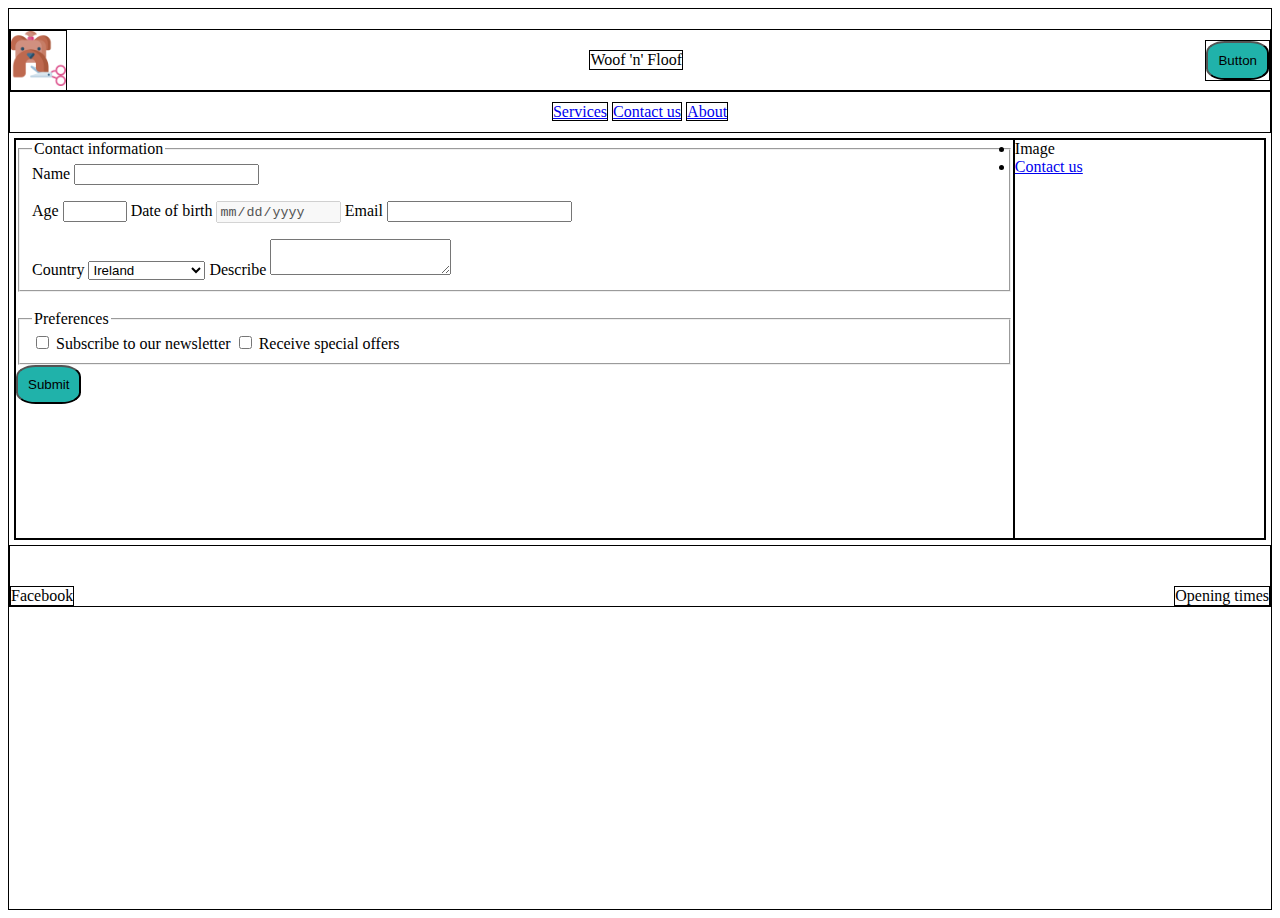
<file: contact.html>
<!DOCTYPE html>
<html lang="en">
<head>
    <meta charset="UTF-8">
    <meta name="viewport" content="width=device-width, initial-scale=1.0">
    <title>Woof 'n' Floof</title>
    <link rel="stylesheet" href="./css/styles.css">
</head>

<body class="b">
    <header>
        <div class="header-container b">
            <div class="b"><img class="logo" src="./images/logo.png" alt="Dog Grooming Logo"></div>
            <div class="b">Woof 'n' Floof</div>
            <div class="b"><button type="submit">Button</button></div>
        </div>
        <div class="nav-container b">
            <nav>
                <a href="#services" class="b" onclick="loadContent('services')">Services</a>
                <a href="#contact" class="b" onclick="loadContent('contact')">Contact us</a>
                <a href="#about"  class="b"  onclick="loadContent('about')">About</a>
            </nav>
        </div>
    </header>
    <main class="main-container b">
        <div class="main-left b" id="main-content">
            <form id="contact-form" action="index.html" autocomplete="off" method="post">
                <fieldset>
                    <legend>Contact information</legend> <label for="name"> <span>Name</span> <input id="name"
                            name="name" type="text" />
                        <p id="name-error" style="color: red"></p>
                    </label> <label for="age"> <span>Age</span> <input id="age" name="age" min="0" max="120"
                            type="number" your-own-att /> </label> <label for="dob"> <span>Date of birth</span> <input
                            id="dob" name="dob" your-own-att type="date" disabled /> </label> <label for="email">
                        <span>Email</span> <input id="email" your-own-att name="email" type="email" />
                        <p id="email-error" style="color: red"></p>
                    </label> <label for="country"> <span>Country</span> <select your-own-att id="country"
                            name="country">
                            <optgroup label="North America">
                                <option value="us">United States</option>
                                <option value="ca">Canada</option>
                                <option value="mx">Mexico</option>
                            </optgroup>
                            <optgroup label="Europe">
                                <option selected value="uk">UK</option>
                                <option selected value="ie">Ireland</option>
                            </optgroup>
                        </select> </label> <label> <span>Describe</span> <textarea your-own-att
                            name="description"></textarea> </label>
                </fieldset> <br />
                <fieldset>
                    <legend>Preferences</legend> <label> <input type="checkbox" name="newsletter" /> Subscribe to our
                        newsletter </label> <label> <input type="checkbox" name="offers" /> Receive special offers
                    </label>
                </fieldset> <button type="submit">Submit</button>
            </form>
        </div>
        <div class="main-right b">
            <aside>
                <li>Image</li>
                <li><a href="./contact.html" target=”_blank”>Contact us</a></li>
            </aside>
        </div>
    </main>
    <footer class="footer-container b">
            <div class="b">Facebook</div>
            <div class="b">Opening times</div>
    </footer>
</body>
<script src="./js/scripts.js"></script>
<script src="./js/script2.js"></script>
<script src="./js/validation.js"></script>
</html>
</file>
<file: css/styles.css>
body{
    height: 100vh;
}

.b{
    border: 1px solid black
}

.o{
    background-color: lightgray;
}

ol{
    padding: 5px;
    width: 300px;
    margin: 10px;
}

ul{
    padding: 5px;
    width: 300px;
    margin: 10px;
}

header{
    padding-top: 20px;
}

.header-container{
    height: 60px;
    display: flex;
    justify-content: space-between;
    align-items: center;
}

.logo{
    width: 55px;
    height: 55px;
}

button{
    background-color: lightseagreen;
    border-radius: 30%;
    padding: 10px;
}

button:hover{
    background-color: darkseagreen;
}

.nav-container{
    height: 40px;
    display:flex;
    justify-content: center;
    align-items: center;
}

.main-container{
    margin: 5px;
    display: flex;
    height: 400px;
}

.main-left{
    width: 80%;
}

.main-right{
    width:20%;
}

.footer-container{
    display: flex;
    height: 60px;
    justify-content: space-between;
    align-items: last baseline;
}
</file>
